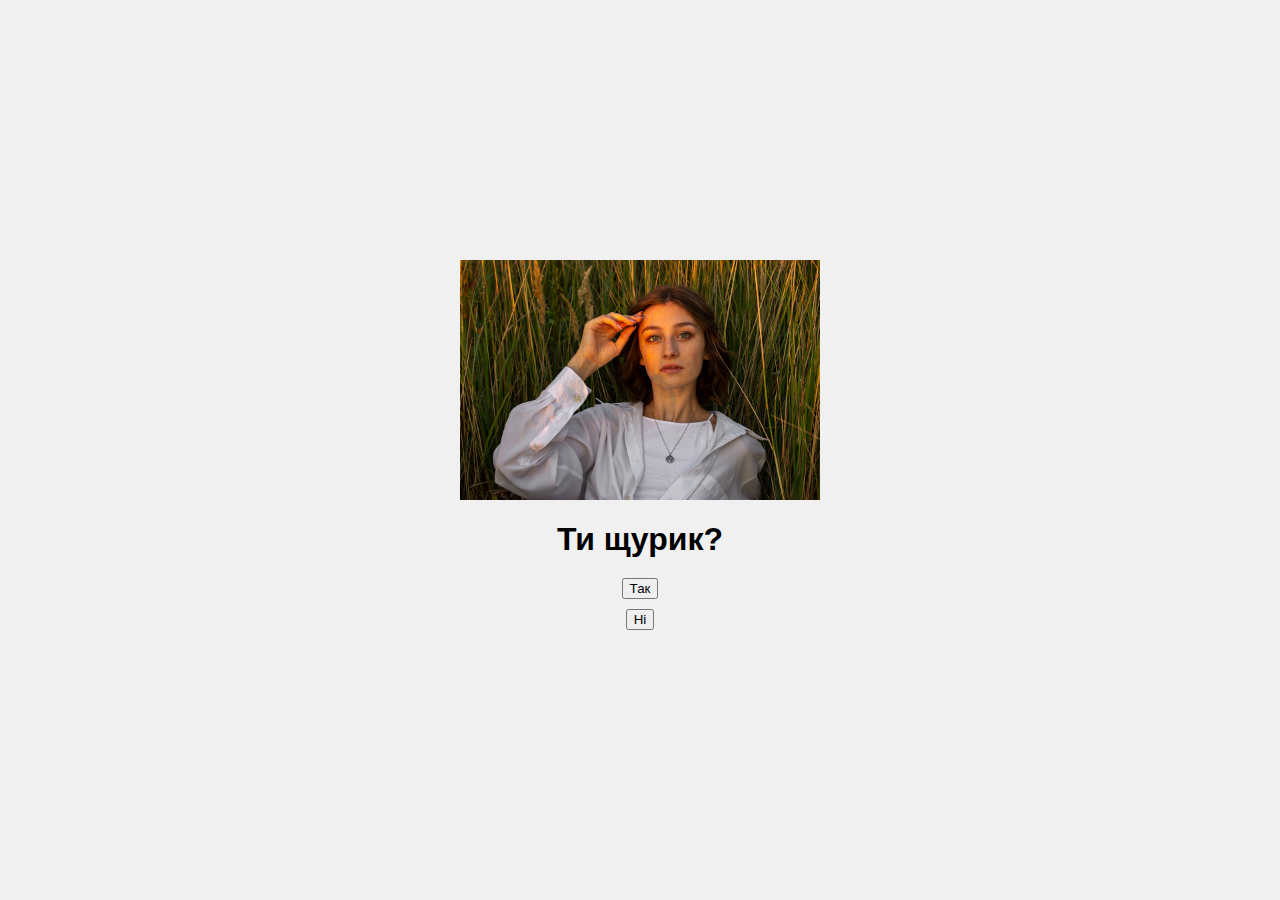
<file: squirrel.html>
<!DOCTYPE html>
<html lang="ua">

<head>
    <meta charset="UTF-8">
    <meta name="viewport" content="width=device-width, initial-scale=1.0">
    <title>Щурик</title>
    <link href="./style.css" rel="stylesheet">
</head>

<body>

    <div class="container">
        <img src="./image/IMG_6938.jpg" width="360" height="240">
        <h1 class="title">Ти щурик?</h1>
        <div class="buttons">
            <div class="button"><button id="yes-button">Так</button></div>
            <div class="button"><button id="no-button">Ні</button></div>
        </div>
    </div>

    <script src="./squirrel.js" type="module"></script>
</body>

</html>
</file>
<file: style.css>
/* style.css */
body {
    display: flex;
    justify-content: center;
    align-items: center;
    height: 100vh;
    margin: 0;
    font-family: Arial, sans-serif;
    background-color: #f0f0f0;
}

.container {
    text-align: center;
    position: relative;
    display: flex;
    flex-direction: column;
    align-items: center;
    justify-content: center;
    height: 100%;
}

.title {
    margin-bottom: 20px;
}

.buttons {
    position: relative;
    display: flex;
    flex-direction: column;
    align-items: center;
}

.button {
    margin-bottom: 10px;
}

#no-button {
    transition: transform cubic-bezier(0.215, 0.610, 0.355, 1) ease;
    /* Увеличиваем длительность перехода */
}
</file>
